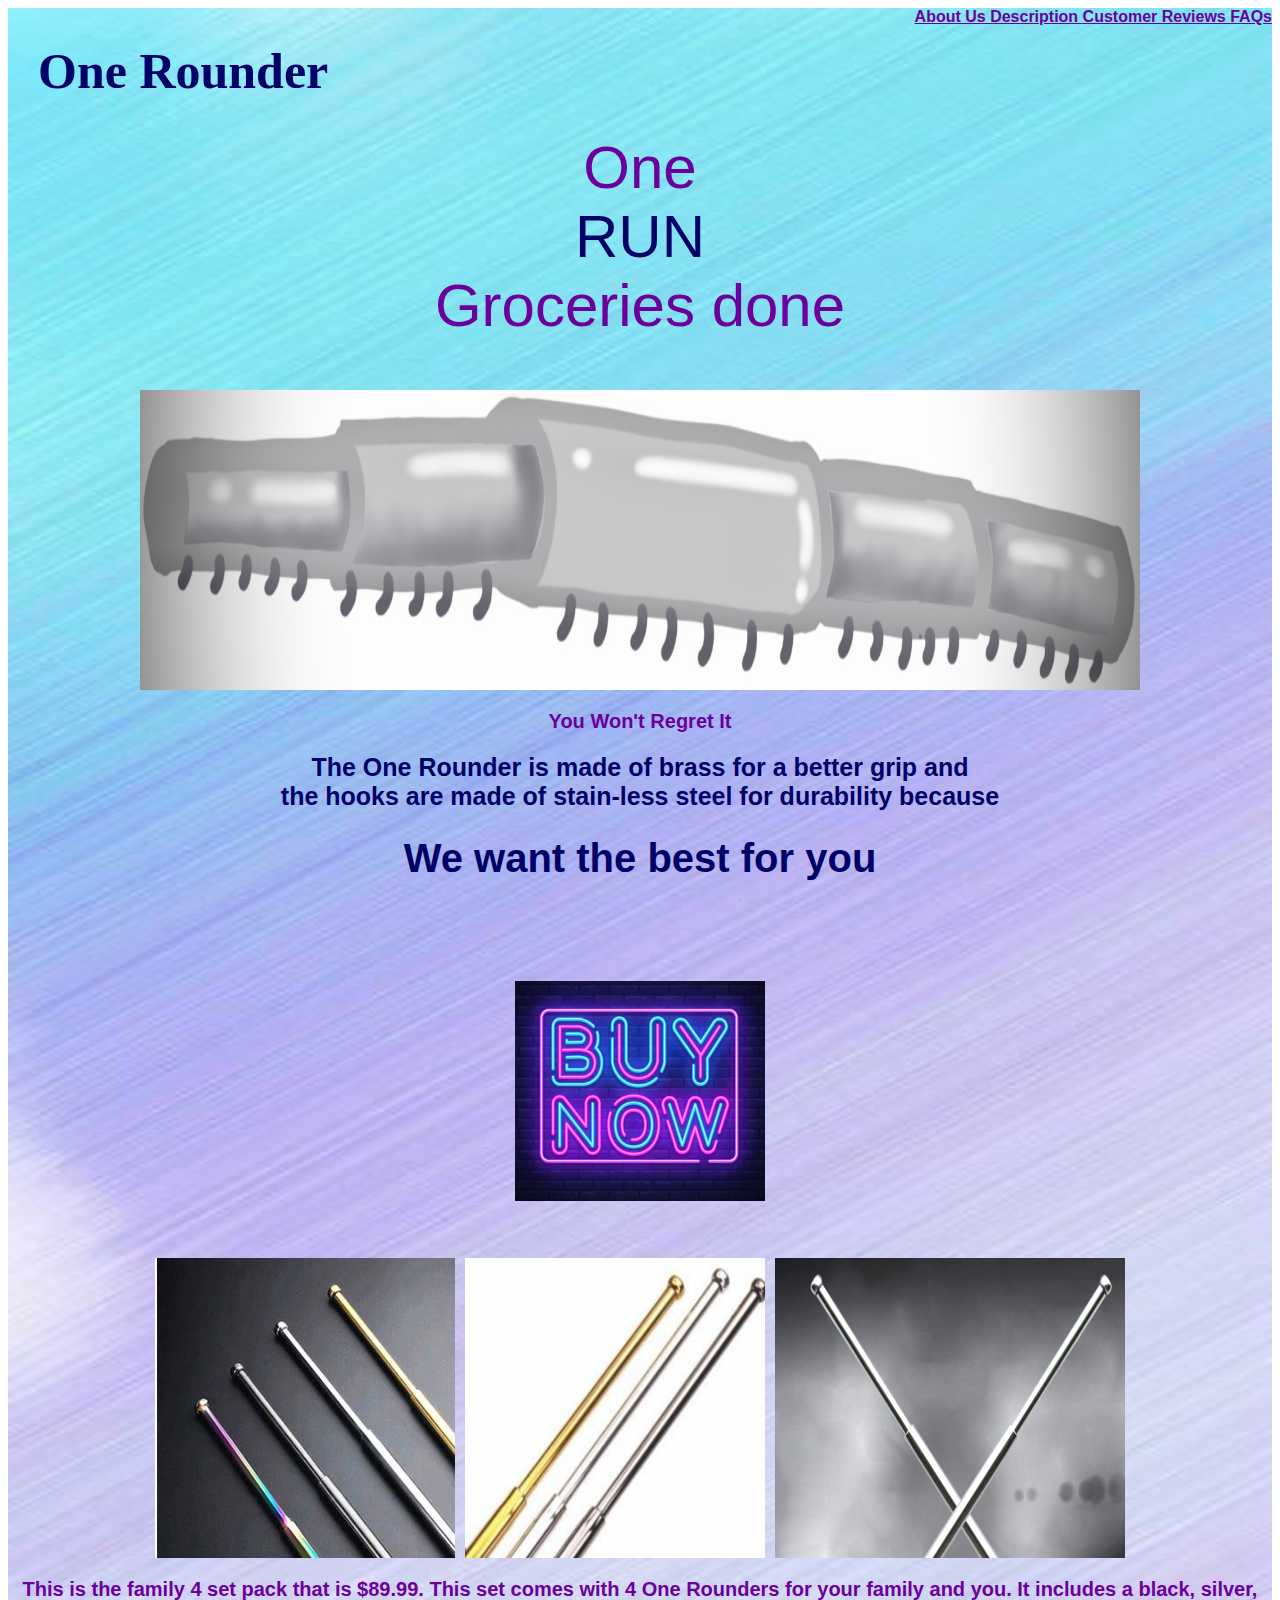
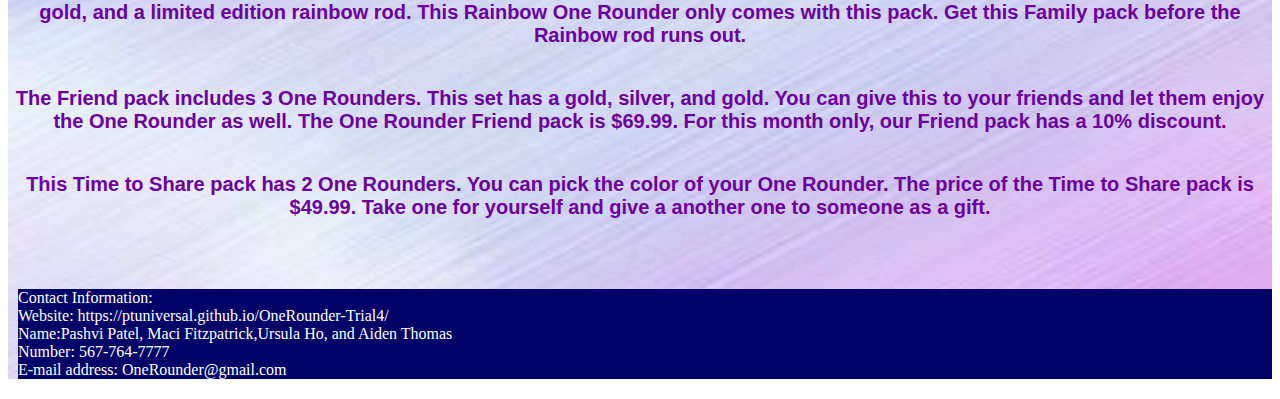
<file: index.html>
<!DOCTYPE html>
<html>
    <div class="Whole">
    <head>
        <title>
            One Rounder
        </title>
        <link rel="stylesheet"
    type="text/css"
    href="style.css"/>
    </head>
    <body>
        <div class="Heading">
            <H1>
                One Rounder
            </H1>
        <div class="Links">
            <div class="Questions">
                <A href="AboutUs.html">
                    About Us
                </A>

                <A href="Description.html">
                    Description
                </A>

                <A href="CustomerReviews.html">
                    Customer Reviews
                </A>

                <A href="Faq.html">
                    FAQs
                </A>

            </div>
                
            </div>

        </div>

        <div call="allSlogan">

        <div class="Slogan1">
            One
        </div>

        <div class="RUN">
            RUN
        </div>

        <div class="Slogan2">
            Groceries done
        </div>

        </div>
        
        <div class="TheProduct">
            <img src="Stick.jpg" width=1000 height=300/>
        </div>

        <p>
            You Won't Regret It
        </p>
        <div class="Line1">
            The One Rounder is made of brass for a better grip and
        </div>

        <div class="Line2">
            the hooks are made of stain-less steel for durability because
        </div>
        
        <div class="Line3">
            We want the best for you  
        </div>
           

        <div class="orderNow">
            <A href="https://www.amazon.com/">
                <img src="BuyNow.jpg" width=250 height=220/>
            </A>
        </div>

        <div class="Sticks">
            <img src="4sticks.jpg" width=300 height=300/>
            <img src="3sticks.jpg" width=300 height=300/>
            <img src="2stick.jpg" width=350 height=300/>
        </div>

        <div class="Texts">

                <p>
                        This is the family 4 set pack that is $89.99. This set comes with 4 One Rounders for your family and you. 
                        It includes a black, silver, gold, and a limited edition rainbow rod. This Rainbow One Rounder only comes with this pack. 
                        Get this Family pack before the Rainbow rod runs out.
                </p> 

            <p>
                The Friend pack includes 3 One Rounders. This set has a gold, silver, and gold. 
                You can give this to your friends and let them enjoy the One Rounder as well. 
                The One Rounder Friend pack is $69.99. For this month only, our Friend pack has a 10% discount.
            </p>
            <p>
                This Time to Share pack has 2 One Rounders. You can pick the color of your One Rounder. 
                The price of the Time to Share pack is $49.99. Take one for yourself and give a another one to someone as a gift.
            </p>

        </div>

        <div class="footer"> 
            <p>
                <li>Contact Information: </li>
                <li>Website: https://ptuniversal.github.io/OneRounder-Trial4/</li>
                <li>Name:Pashvi Patel, Maci Fitzpatrick,Ursula Ho, and Aiden Thomas </li>
                <li>Number: 567-764-7777</li>
                <li>E-mail address: OneRounder@gmail.com</li>

            </p>
        </div>

    </body>

</div>

</html>
</file>
<file: style.css>
.Heading{
    display:flex;
    justify-content: space-between;
    
}

H1{
    font-family: cursive;
    font-weight:bolder;
    font-size:50px;
    margin-left: 30px;
    color:rgb(0, 2, 104);
    /*color:rgb(207, 176, 0);*/
}

.Whole{
 
    background-color: rgb(100, 250, 125);
    background-image: url("blueBackground.jpg");
    background-size: 100% 100%;
}

.TheProduct{
    display: flex;
    justify-content: center;
    align-content: center;
    margin-top: 50px;
}

.Slogan1{
    font-size: 60px;
    text-align: center;
    margin-left: 5px;
    margin-right: 5px;
    color:rgb(107, 0, 156);
    font-family: Arial, Helvetica, sans-serif;      
}
.RUN{
    font-size: 60px;
    text-align: center;
    margin-left: 5px;
    margin-right: 5px;
    color:rgb(0, 2, 104);
    font-family: Arial, Helvetica, sans-serif;      
}
.Slogan2{
    font-size: 60px;
    text-align: center;
    margin-left: 5px;
    margin-right: 5px;
    color:rgb(107, 0, 156);
    /*color:rgb(0, 247, 255);*/
    font-family: Arial, Helvetica, sans-serif;    
}

p{
    color:rgb(107, 0, 156);
    font-size: 20px;
    text-align: center;
    font-weight: bold;
    font-family: Arial, Helvetica, sans-serif;
}

.Sticks{
margin-top: 50px;
display: flex;
flex-direction: row;
flex-wrap: wrap;
justify-content: center;
table-layout: fixed;
gap:10px

}

.orderNow{
    font-size: 30px;
    text-align: center;
    font-weight: bold;
    font-family: Arial, Helvetica, sans-serif;  
    margin-top: 100px;
}

.Line1{

    font-size: 25px;
    text-align: center;
    font-weight: bold;
    font-family:Verdana, Geneva, Tahoma, sans-serif;  
    color:rgb(0, 2, 104);

}

.Line2{
    font-size: 25px;
    text-align: center;
    font-weight: bold;
    font-family:Verdana, Geneva, Tahoma, sans-serif;  
    color:rgb(0, 2, 104);
}

.Line3{
    font-size: 40px;
    text-align: center;
    font-weight: bold;
    font-family:Verdana, Geneva, Tahoma, sans-serif;  
    color:rgb(0, 2, 104);
    margin-top: 25px;
}

.Links{
    display:flex;
    justify-content: space-between;
    gap:100px
}

A{
    font-weight: bold;
    font-family:Verdana, Geneva, Tahoma, sans-serif; 
    color:rgb(107, 0, 156); 
    margin-top: 50px;

}

.Texts{

    display: flex;
    flex-direction: row;
    flex-wrap: wrap;
    justify-content: center;
    text-align: initial;

}

.footer{

    color: rgb(255, 255, 255);
    margin-top: 50px;
    margin-bottom: 10px;
    margin-left: 10px;
    background-color: rgb(0, 2, 104);

}
</file>
